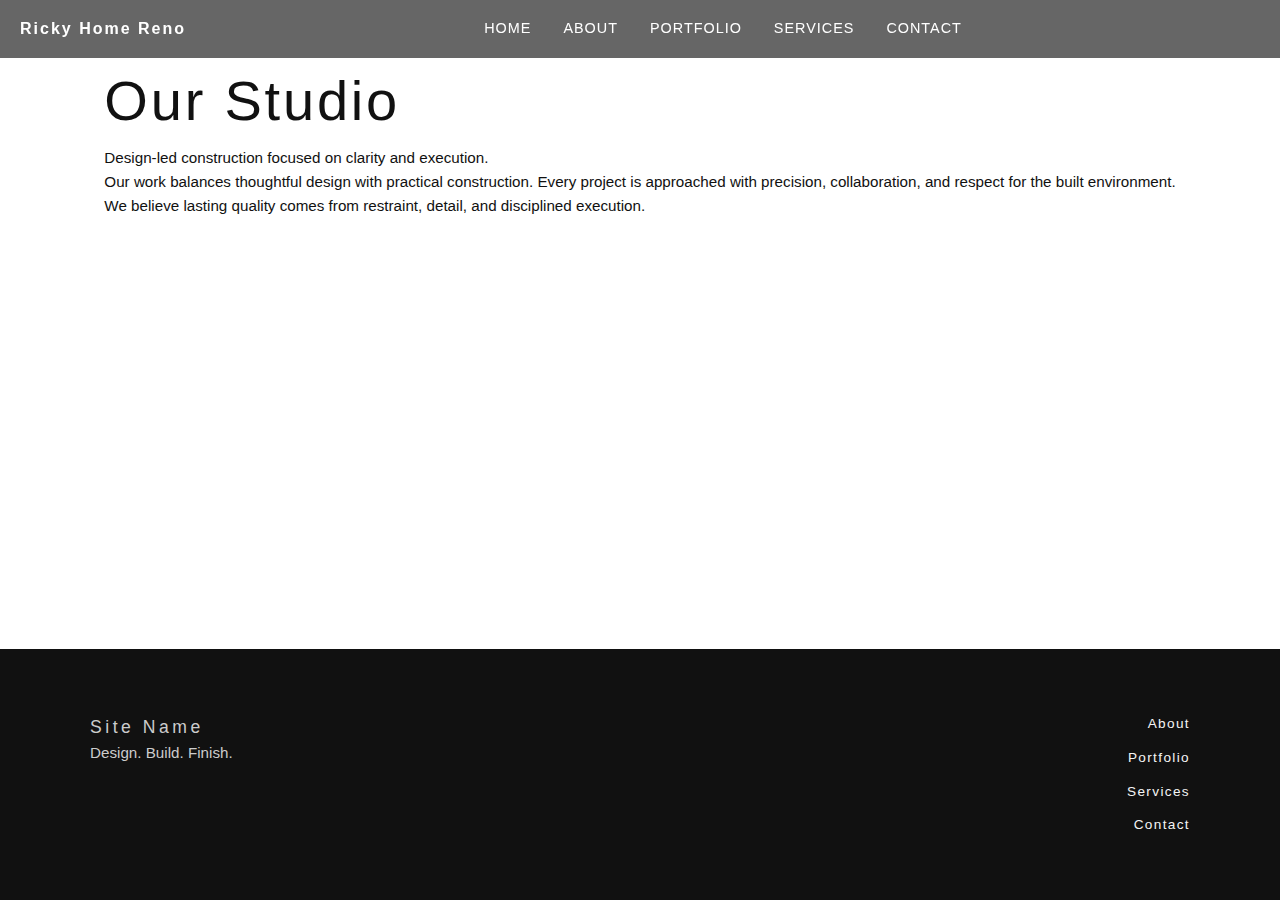
<file: about.html>
<!DOCTYPE html>
<html lang="en">
<head>
    <meta charset="UTF-8">
    <meta name="viewport" content="width=device-width, initial-scale=1.0">
    <title>Edmonton Home Renovation</title>
    <link rel="stylesheet" href="styles.css" />
    <script src="script.js" defer></script>
</head>
<body>
  <header id="site-header" class="site-header">
  </header>
  
  <main class="case-study fade-in">

  <section class="case-hero">
    <h1>Our Studio</h1>
    <p>Design-led construction focused on clarity and execution.</p>
  </section>

  <section class="case-description">
    <p>
      Our work balances thoughtful design with practical construction.
      Every project is approached with precision, collaboration, and respect
      for the built environment.
    </p>

    <p>
      We believe lasting quality comes from restraint, detail, and disciplined
      execution.
    </p>
  </section>

</main>



<footer id="site-footer" class="site-footer fade-in">
  <div class="footer-inner">
</footer>
</body>
</html>
</file>
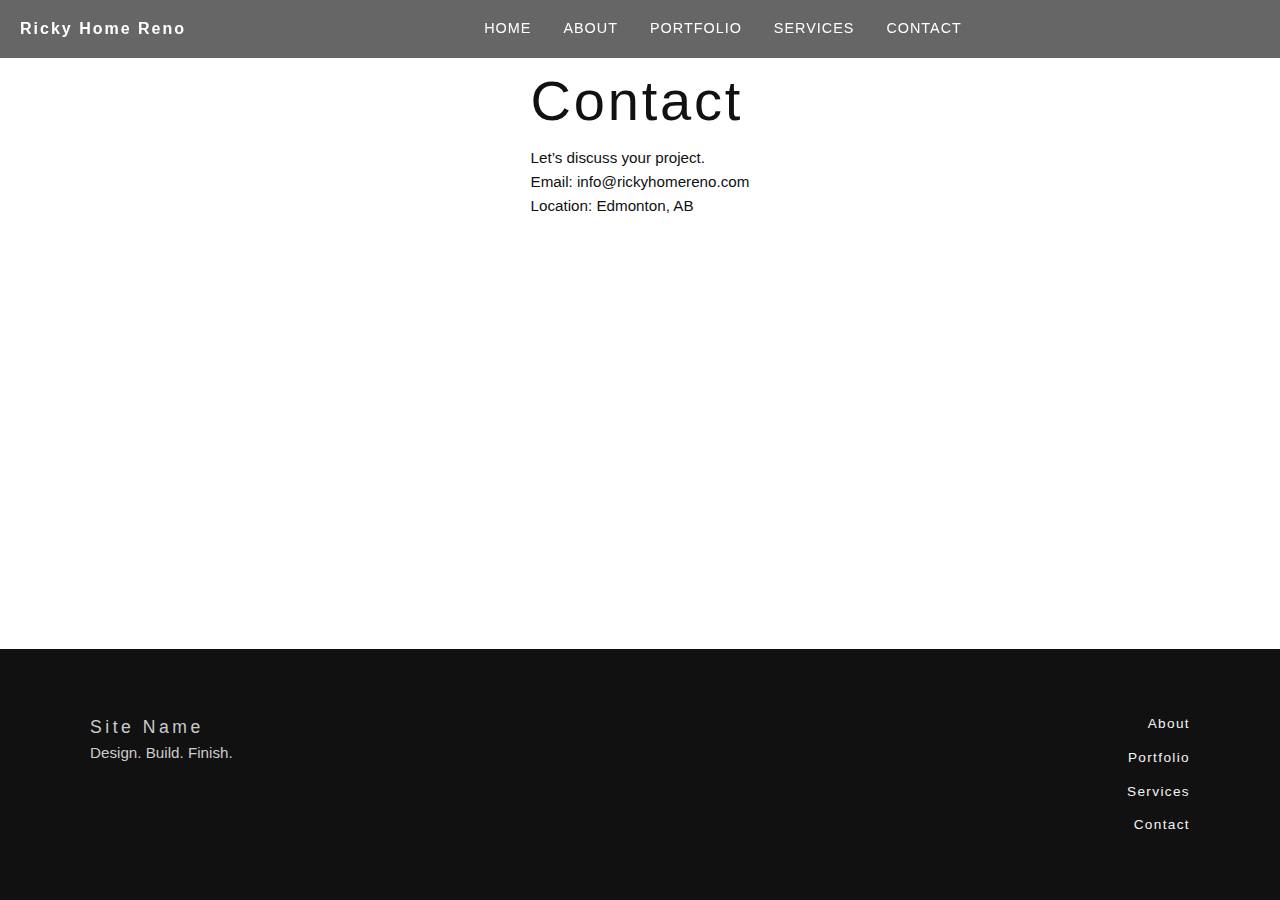
<file: contact.html>
<!DOCTYPE html>
<html lang="en">
<head>
    <meta charset="UTF-8">
    <meta name="viewport" content="width=device-width, initial-scale=1.0">
    <title>FreeSoul</title>
    <link rel="stylesheet" href="styles.css" />
    <script src="script.js" defer></script>
</head>
<body>
  <header id="site-header" class="site-header">
  </header>
  
<main class="case-study fade-in">
  <section class="case-hero">
    <h1>Contact</h1>
    <p>Let’s discuss your project.</p>
  </section>

  <section class="case-description">
    <p>Email: info@rickyhomereno.com</p>
    <p>Location: Edmonton, AB</p>
  </section>
</main>



<footer id="site-footer" class="site-footer fade-in">
</footer>
</body>
</html>
</file>
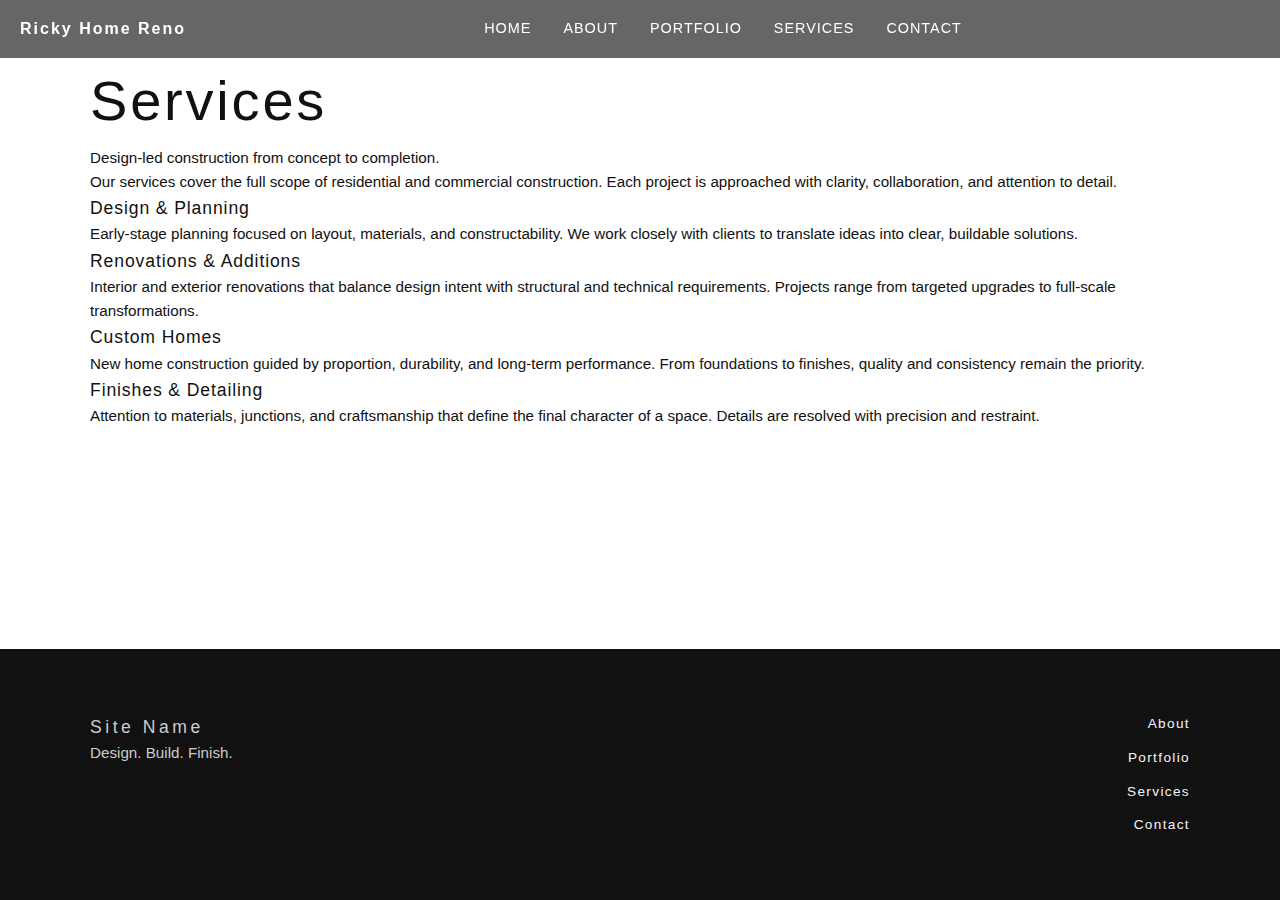
<file: services.html>
<!DOCTYPE html>
<html lang="en">
<head>
    <meta charset="UTF-8">
    <meta name="viewport" content="width=device-width, initial-scale=1.0">
    <title>FreeSoul</title>
    <link rel="stylesheet" href="styles.css" />
    <script src="script.js" defer></script>
</head>
<body>
  <header id="site-header" class="site-header">
  </header>
  
<main class="case-study fade-in">

  <section class="case-hero">
    <h1>Services</h1>
    <p>Design-led construction from concept to completion.</p>
  </section>

  <section class="case-description">
    <p>
      Our services cover the full scope of residential and commercial construction.
      Each project is approached with clarity, collaboration, and attention to detail.
    </p>
  </section>

  <section class="services-list">

    <article class="service-item">
      <h3>Design & Planning</h3>
      <p>
        Early-stage planning focused on layout, materials, and constructability.
        We work closely with clients to translate ideas into clear, buildable solutions.
      </p>
    </article>

    <article class="service-item">
      <h3>Renovations & Additions</h3>
      <p>
        Interior and exterior renovations that balance design intent with structural
        and technical requirements. Projects range from targeted upgrades to full-scale
        transformations.
      </p>
    </article>

    <article class="service-item">
      <h3>Custom Homes</h3>
      <p>
        New home construction guided by proportion, durability, and long-term performance.
        From foundations to finishes, quality and consistency remain the priority.
      </p>
    </article>

    <article class="service-item">
      <h3>Finishes & Detailing</h3>
      <p>
        Attention to materials, junctions, and craftsmanship that define the final
        character of a space. Details are resolved with precision and restraint.
      </p>
    </article>

  </section>

</main>



<footer id="site-footer" class="site-footer fade-in">
</footer>
</body>
</html>
</file>
<file: styles.css>
/* RESET */
* {
  margin: 0;
  padding: 0;
  box-sizing: border-box;
}

:root {
  --text-dark: #111;
  --text-light: #f5f5f5;
  --text-muted: #777;

  --space-xs: 0.5rem;
  --space-sm: 1rem;
  --space-md: 2rem;
  --space-lg: 4rem;
  --space-xl: 6rem;

  --header-height: 56px;
}

html, body {
  height: 100%;
}

body {
  font-family: -apple-system, BlinkMacSystemFont, "Segoe UI",
    Roboto, Helvetica, Arial, sans-serif;
  color: var(--text-dark);
  line-height: 1.6;

  display: flex;
  flex-direction: column;
}

h1, h2, h3 {
  font-weight: 500;
  letter-spacing: 0.05em;
}

h1 {
  font-size: clamp(2rem, 6vw, 3.5rem);
}

h2 {
  font-size: clamp(1.6rem, 4vw, 2.5rem);
  margin-bottom: var(--space-md);
}

h3 {
  font-size: 1.1rem;
}

p {
  font-size: 0.95rem;
}

/* NAV */
.site-header {
  position: fixed;
  top: 0;
  width: 100%;
  min-height: var(--header-height);   
  z-index: 10;
  background: rgba(0, 0, 0, 0.6);
}

.nav-container {
  display: flex;
  justify-content: space-between;
  align-items: center;
  padding: 1rem 1.25rem;
}

.logo {
  color: white;
  font-weight: 600;
  letter-spacing: 2px;
  white-space: nowrap;
}

.logo a {
  color: white;
  text-decoration: none;
} 

.menu-toggle {
  background: none;
  border: none;
  color: white;
  font-size: 1.75rem;
  cursor: pointer;
}

/* MOBILE MENU */
.nav-menu {
  position: fixed;
  top: 0;
  left: 0;
  width: 100%;
  height: 100vh;

  background: rgba(0, 0, 0, 0.6);
  display: flex;
  flex-direction: column;
  justify-content: center;
  align-items: center;

  gap: 2rem;

  transform: translateY(-100%);
  transition: transform 0.35s ease;

  letter-spacing: 0.12em;
  text-transform: uppercase;
}

.nav-menu a {
  color: white;
  text-decoration: none;
  font-size: 1.5rem;
}

/* ACTIVE STATE */
.nav-menu.active {
  transform: translateY(0);

  position: fixed;
  top: var(--header-height);
  height: calc(70vh - var(--header-height));
  
  backdrop-filter: blur(10px); /* study this */ 

  z-index: 9;

  pointer-events: auto;
}

.nav-menu a.active {
  opacity: 0.6;
}
/* HERO */
.hero {
  position: relative;
  height: 100vh;
  background-image: url("https://images.unsplash.com/photo-1600585154340-be6161a56a0c");
  background-size: cover;
  background-position: center;
}

/* DARK OVERLAY */
.hero-overlay {
  position: absolute;
  inset: 0;
  background: rgba(0, 0, 0, 0.55);
}

/* TEXT CONTENT */
.hero-content {
  position: relative;
  z-index: 1;
  height: 100%;
  color: white;

  display: flex;
  flex-direction: column;
  justify-content: center;
  align-items: center;

  text-align: center;
  padding: 1.5rem;
}

.hero-content h1 {
  font-size: 2.2rem;
  letter-spacing: 1px;
  margin-bottom: var(--space-sm);
}

.hero-content p {
  margin-top: 0.75rem;
  font-size: 1rem;
  opacity: 0.9;
  max-width: 480px;
}

main {
  flex: 1;

  margin-top: var(--header-height);
  max-width: 1100px;
  margin-left: auto;
  margin-right: auto;
}
/* PROJECT GRID */
.projects {
  display: grid;
  grid-template-columns: 1fr;
  padding: var(--space-sm) var(--space-sm);
  gap: var(--space-sm);/* why padding doesn't add gap in between? */
}

.project-card {
  position: relative;
  overflow: hidden;
}

.project-card img {
  width: 100%;
  height: 100%;
  object-fit: cover;
  display: block;
  transition: transform 0.35s ease;
}

.project-card:hover img {
  transform: scale(1.05);
}

/* OVERLAY */
.project-overlay {
  position: absolute;
  inset: 0;
  background: rgba(0, 0, 0, 0.55);
  color: white;

  display: flex;
  flex-direction: column;
  justify-content: center;
  align-items: center;

  text-align: center;

  opacity: 0;
  transition: opacity 0.35s ease;
}

.project-overlay h3 {
  font-size: 1.25rem;
  letter-spacing: 1px;
}

.project-overlay p {
  margin-top: 0.5rem;
  font-size: 0.85rem;
  opacity: 0.85;
}

/* HOVER REVEAL */
.project-card:hover .project-overlay {
  opacity: 1;
}

/* FADE-IN ANIMATION */
.fade-in {
  opacity: 0;
  transform: translateY(30px);
  transition: opacity 0.8s ease, transform 0.8s ease;
}

.fade-in.visible {
  opacity: 1;
  transform: translateY(0);
}

/* FOOTER */
.site-footer {
  background: #111;
  color: #ccc;
  padding: var(--space-lg) var(--space-md);
}

.footer-inner {
  max-width: 1100px;
  margin: auto;

  display: grid;
  grid-template-columns: 1fr;
  gap: var(--space-md);
}

.footer-brand h3 {
  letter-spacing: 0.2em;
  font-weight: 500;
}

.footer-links {
  display: flex;
  flex-direction: column;
  gap: 0.75rem;
}

.footer-links a {
  color: var(--text-light);
  text-decoration: none;
  letter-spacing: 0.1em;
  font-size: 0.85rem;
}

.footer-links a:hover {
  color: var(--text-muted);
}

/* Tablet */
@media (min-width: 768px) {
  
  .site-header {
    height: auto;
  }

  .menu-toggle {
    display: none;
  }

  .nav-menu {
    position: static;
    height: auto;
    flex-direction: row;
    background: transparent;
    transform: none;
    gap: 2rem;
  }

  .nav-menu a {
    font-size: 0.9rem;
    letter-spacing: 1px;
  }

  .nav-menu a:hover {
    cursor: pointer;
    color: var(--text-muted);
  }

  .projects {
    grid-template-columns: repeat(2, 1fr);
  }

  .footer-inner {
    grid-template-columns: repeat(2, 1fr);
  }

  .footer-links {
    align-items: flex-end;
  }
}

/* Laptop */
@media (min-width: 1024px) {}

/* Desktop */
@media (min-width: 1280px) {}
</file>
